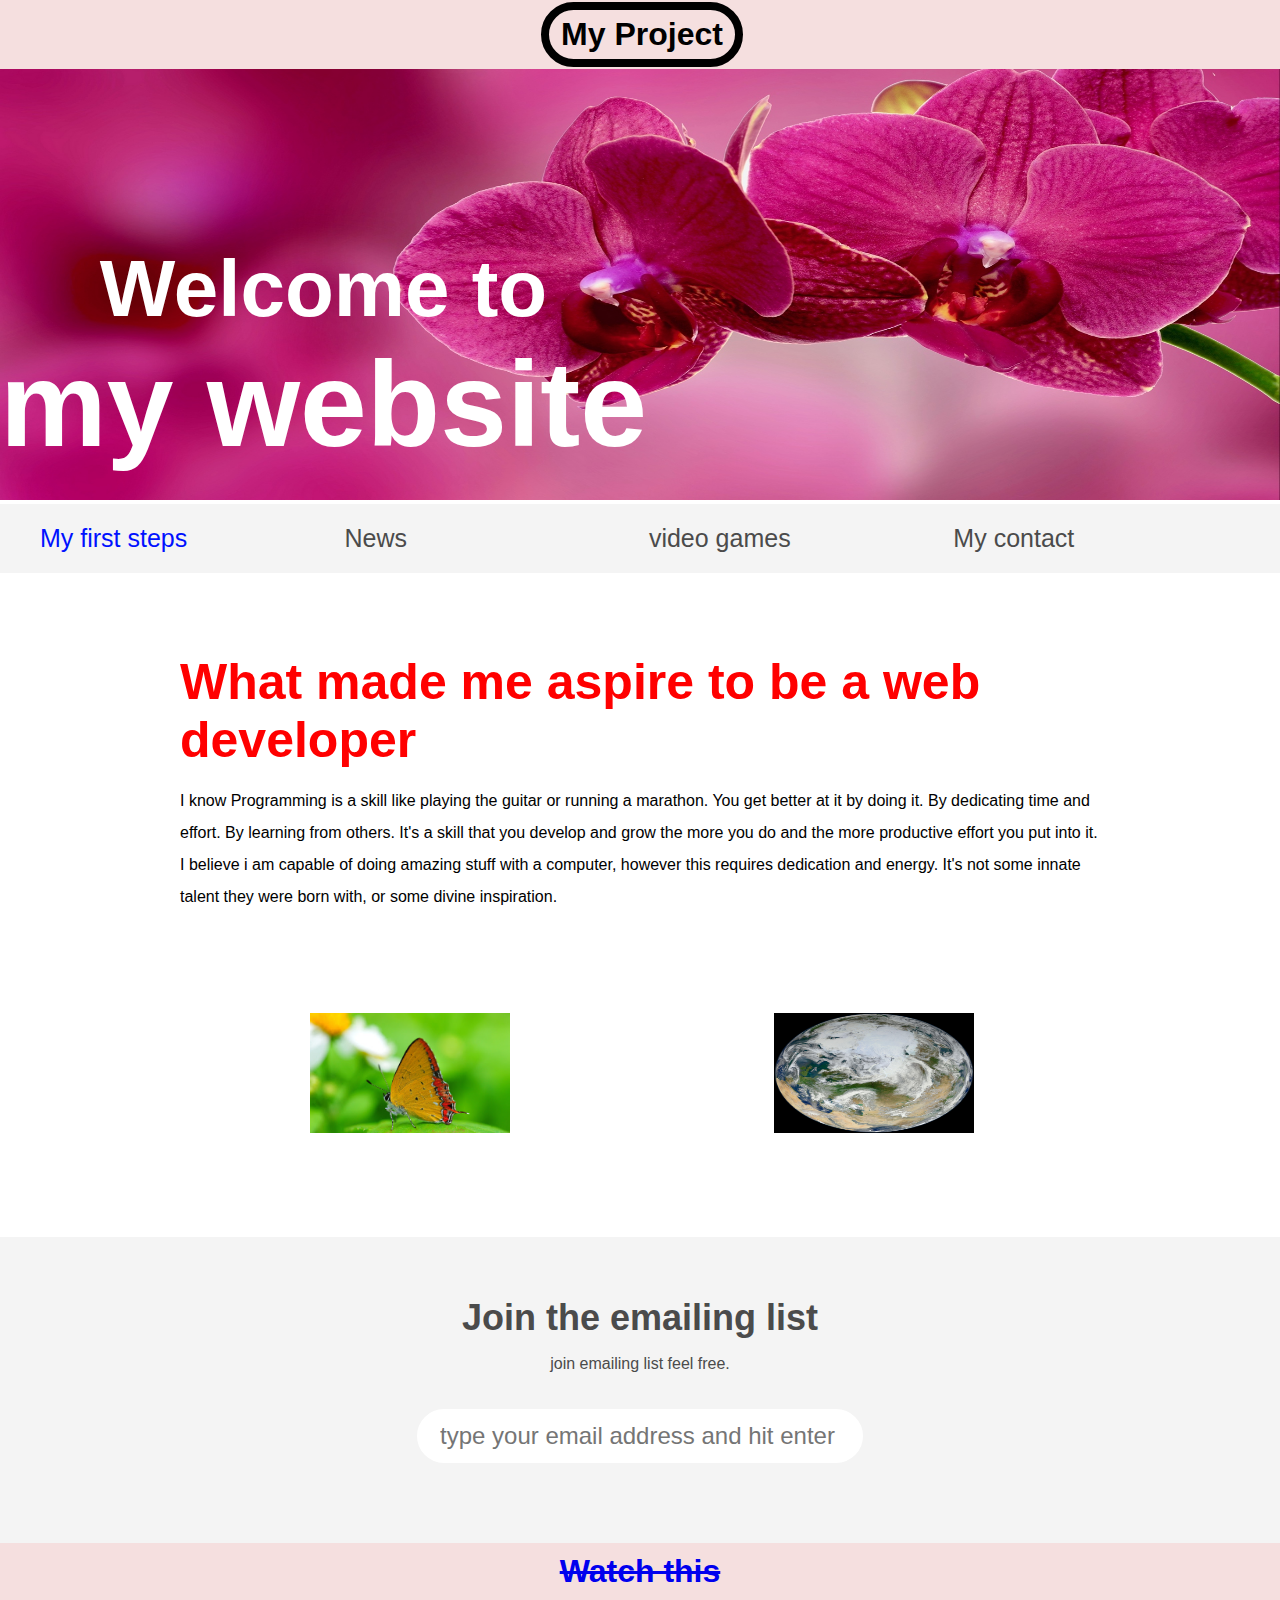
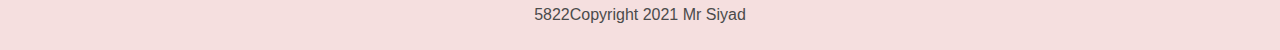
<file: Project/index.html>
<!DOCTYPE html>
<html lang="en">

<head>
  <link rel="stylesheet" href="AppReal.css">
  <meta charset="UTF-8">
  <meta http-equiv="X-UA-Compatible" content="IE=edge">
  <meta name="viewport" content="width=device-width, initial-scale=1.0">
  <title>My Project</title>
</head>

<body>

  <header>
    <h1>My Project</h1>
  </header>
  <section class="Worldbanner">
    <img src="img/flower.jpg" alt="world banner">
    <div class="WelcomeDiv"id="id">
      <h2>
        <br > Welcome to</br>
        <span>my website</span>
      </h2>
    </div>
  </section>
  <nav class="main-nav">
    <ul>
      <li><a href="/firststep.html" class="first-step">My first steps </a></li>
      <li><a href="/test.html" class="test-website">News</a></li>
      <li><a href="/gaming.html" class="gaming-site">video games</a></li>
      <li><a href="/Contact.html" class="Contact">My contact</a></li>
    </ul>

  </nav>
  <main>
    <article>
      <h2>What made me aspire to be a web developer </h2>
      <p>I know Programming is a skill like playing the guitar or running a marathon. You get better at it by doing it.
        By dedicating time and effort. By learning from others. It's a skill that you develop and grow the more you do
        and
        the more productive effort you put into it.

        I believe i am capable of doing amazing stuff with a computer, however this requires
        dedication and energy. It's not some innate talent they were born with, or some divine
        inspiration. </p>
    </article>
    <ul class="imageScrol">
      <li><img src="img/butterfly.jpg" alt="buterfly imange"> </li>
      <li><img src="img/World.jpg" alt="flower image"></li>
      <li>Another</li>
    </ul>


  </main>
  <section class="emailMe">
    <h2>Join the emailing list</h2>
    <p>join emailing list feel free.</p>

    <form>
      <input type="email" name="email" placeholder="type your email address and hit enter" required>
    </form>
  </section>

  <footer>
    <h1> <a href="https://www.youtube.com/watch?v=HnXmI2UVZlU"id="id"style="text-decoration: line-through">Watch this</a> </h1>
    <p class="copyright">
      5822Copyright 2021 Mr Siyad</p>
  </footer>

</body>

</html>
</file>
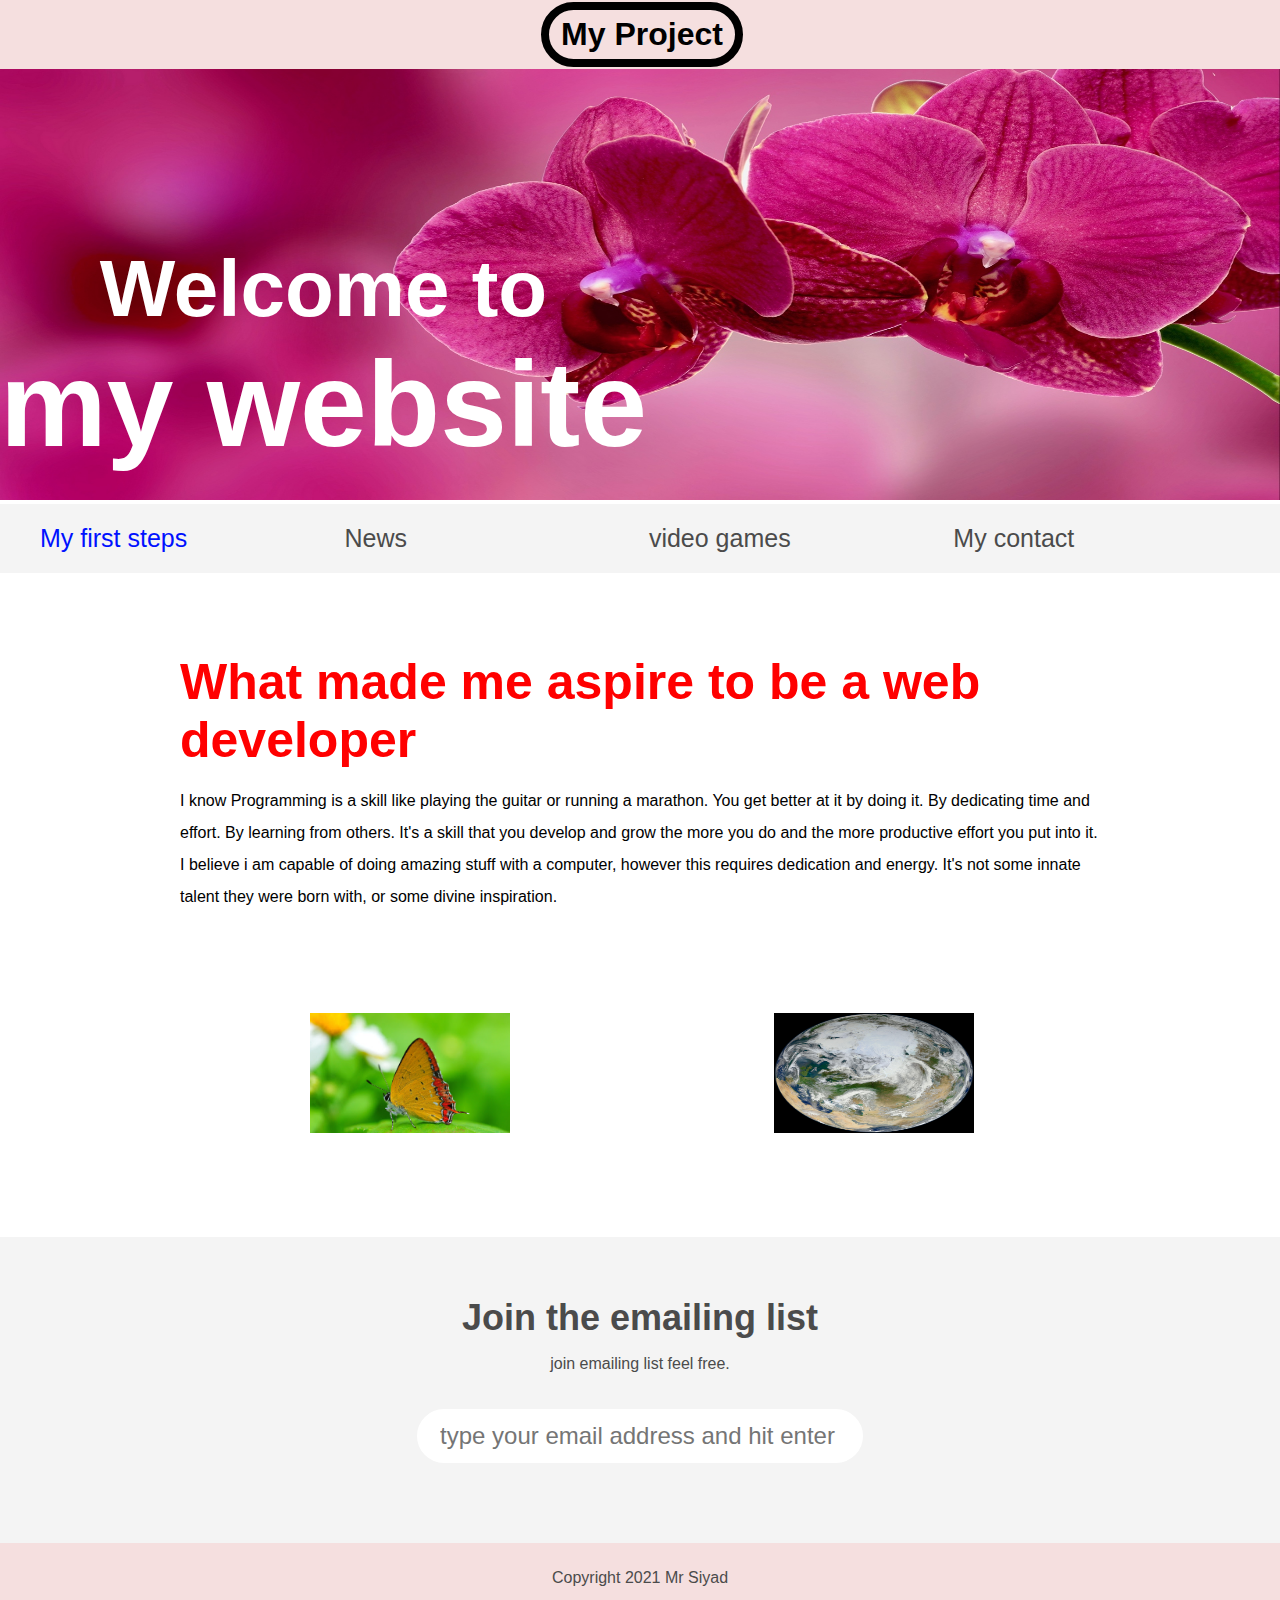
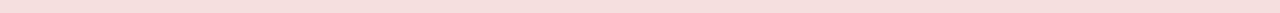
<file: Project/MainProject.html>
<!DOCTYPE html>
<html lang="en">

<head>
  <link rel="stylesheet" href="AppReal.css">
  <meta charset="UTF-8">
  <meta http-equiv="X-UA-Compatible" content="IE=edge">
  <meta name="viewport" content="width=device-width, initial-scale=1.0">
  <title>My Project</title>
</head>

<body>

  <header>
    <h1>My Project</h1>
  </header>
  <section class="Worldbanner">
    <img src="img/flower.jpg" alt="world banner">
    <div class="WelcomeDiv">
      <h2>
        <br> Welcome to</br>
        <span>my website</span>
      </h2>
    </div>
  </section>
  <nav class="main-nav">
    <ul>
      <li><a href="/firststep.html" class="first-step">My first steps </a></li>
      <li><a href="/test.html" class="test-website">News</a></li>
      <li><a href="/gaming.html" class="gaming-site">video games</a></li>
      <li><a href="/Contact.html" class="Contact">My contact</a></li>
    </ul>

  </nav>
  <main>
    <article>
      <h2>What made me aspire to be a web developer </h2>
      <p>I know Programming is a skill like playing the guitar or running a marathon. You get better at it by doing it.
        By dedicating time and effort. By learning from others. It's a skill that you develop and grow the more you do
        and
        the more productive effort you put into it.

        I believe i am capable of doing amazing stuff with a computer, however this requires
        dedication and energy. It's not some innate talent they were born with, or some divine
        inspiration. </p>
    </article>
    <ul class="imageScrol">
      <li><img src="img/butterfly.jpg" alt="buterfly imange"> </li>
      <li><img src="img/World.jpg" alt="flower image"></li>
    </ul>

  </main>
  <section class="emailMe">
    <h2>Join the emailing list</h2>
    <p>join emailing list feel free.</p>

    <form>
      <input type="email" name="email" placeholder="type your email address and hit enter" required>
    </form>
  </section>

  <footer>
    <p class="copyright"> Copyright 2021 Mr Siyad</p>
  </footer>

</body>

</html>
</file>
<file: Project/AppReal.css>
/* div {
    background: aqua
} */
body, ul, li, h2, h1, a {
  margin: 0;
  padding: 0;
  font-family:  arial;
}

header {
  background-color: rgb(245, 223, 223);
  padding: 2px;
  color:black;
  position: fixed;
  width: 100%;
  z-index: 1;
  /* animation: transparent ease; */
  /* left: 100px; */
  top: 0;
  left: 0;
  text-align: center;
  
}
header h1{
  color:black;
  border: 8px solid black;
  padding: 6px 12px ;
  display: inline-block;
  border-radius: 36px ;
}
.Worldbanner{
  position: relative;
  /* bottom: 100px; */
}
.Worldbanner img {
  max-width: 100%;
  width: 1920px;
  
  height: 500px;

}
.Worldbanner .WelcomeDiv {
  Position: absolute;
  color: white;
  left: 0;
  top: 30%;
  text-align: center;
  /* background-color: rgb(114, 122, 2); */
}
.Worldbanner h2{
  font-size: 80px;
}
.Worldbanner h2 span{
  font-size: 1.5em;
}

nav{
  background-color: #F4F4F4;
  padding: 20px;
  position:  sticky;
  top: 60px;
  /* width: 100%; */
 

}
nav ul{
  white-space: nowrap;
  max-width: 1200px;
  margin: 0% auto;
}
nav li{
  width: 25%;
  display: inline-block;
  font-size: 25px;
}
nav li a{
  text-decoration: none ;
  color: #4b4b4b;
}
nav li a.first-step{
  color: rgb(0, 17, 255);
}
main{
  max-width: 100%;
  width: 1000px;
  margin: 80px auto;
  padding: 0 40px;
  box-sizing: border-box;
}
article h2 {
  color: red ;
  font-size: 50px;
}
article p {
  line-height: 2em;
  color: '#4b4b4b';
}
.imageScrol{
  text-align: center;
  margin: 80px 0;
  white-space: nowrap;
}
.imageScrol li {
  display: inline-block;
  width: 40%;
  margin: 20px 5%;
}
.imageScrol li img{
  max-width: 100%;
  width: 200px;
  height: 120px;
  
}
.emailMe{
  background: #F4F4F4;;
  text-align: center;
  padding: 60px 20px;
  color: #4b4b4b;
}
.emailMe h2{
  font-size: 36px;

}
form input{
  margin: 20px 0;
  padding: 10px 20px;
  font-size: 24px;
  border-radius: 28px;
  border: solid white;
  width:400px;

}

footer{
  background: rgb(245, 223, 223);
  color: #4b4b4b;
  padding: 10px;
  text-align: center;

}
</file>
